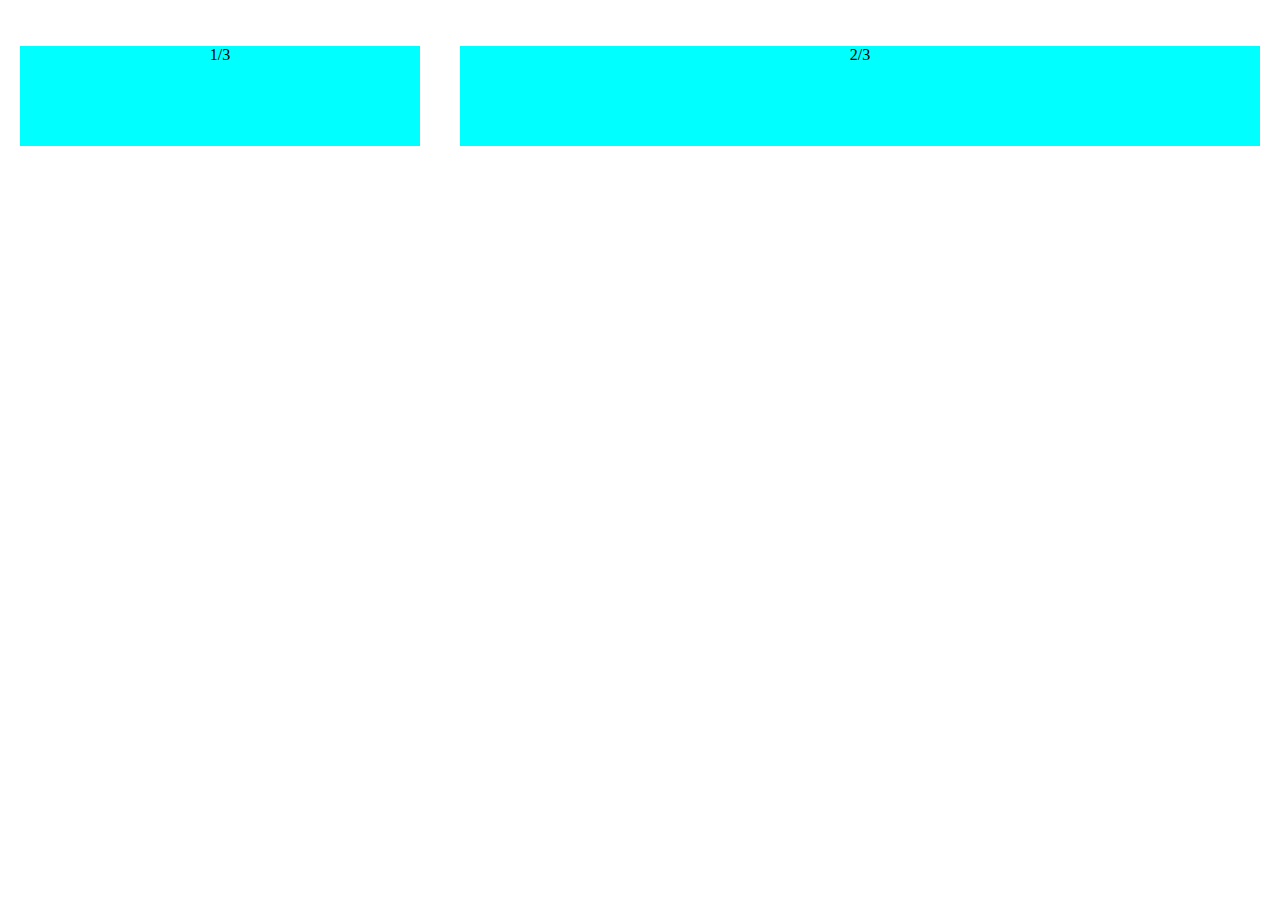
<file: partII/index.html>
<!DOCTYPE html>
<html lang="en">
<head>
    <meta charset="UTF-8">
    <meta http-equiv="X-UA-Compatible" content="IE=edge">
    <meta name="viewport" content="width=device-width, initial-scale=1.0">
    <title>Part II</title>
    <link rel="stylesheet" href="style.css">
</head>
<body>
    <div class="row">
        <div class="col">1/3</div> 
        <div class="col-2">2/3</div>
    </div>
</body>
</html>
</file>
<file: partII/style.css>
* {
    margin: 0 auto;
    padding: 0;
}

.row {
    display: flex;
    flex-direction: row;
    margin: 2% auto;

}

.col {
    height: 100px;
    width: 100px;
    flex: 1;
    background-color: aqua;
    margin: 20px 20px;
    text-align: center;

}
.col-2 {
    height: 100px;
    width: 100px;
    flex: 2;
    background-color: aqua;
    margin: 20px 20px;
    text-align: center;

}
</file>
